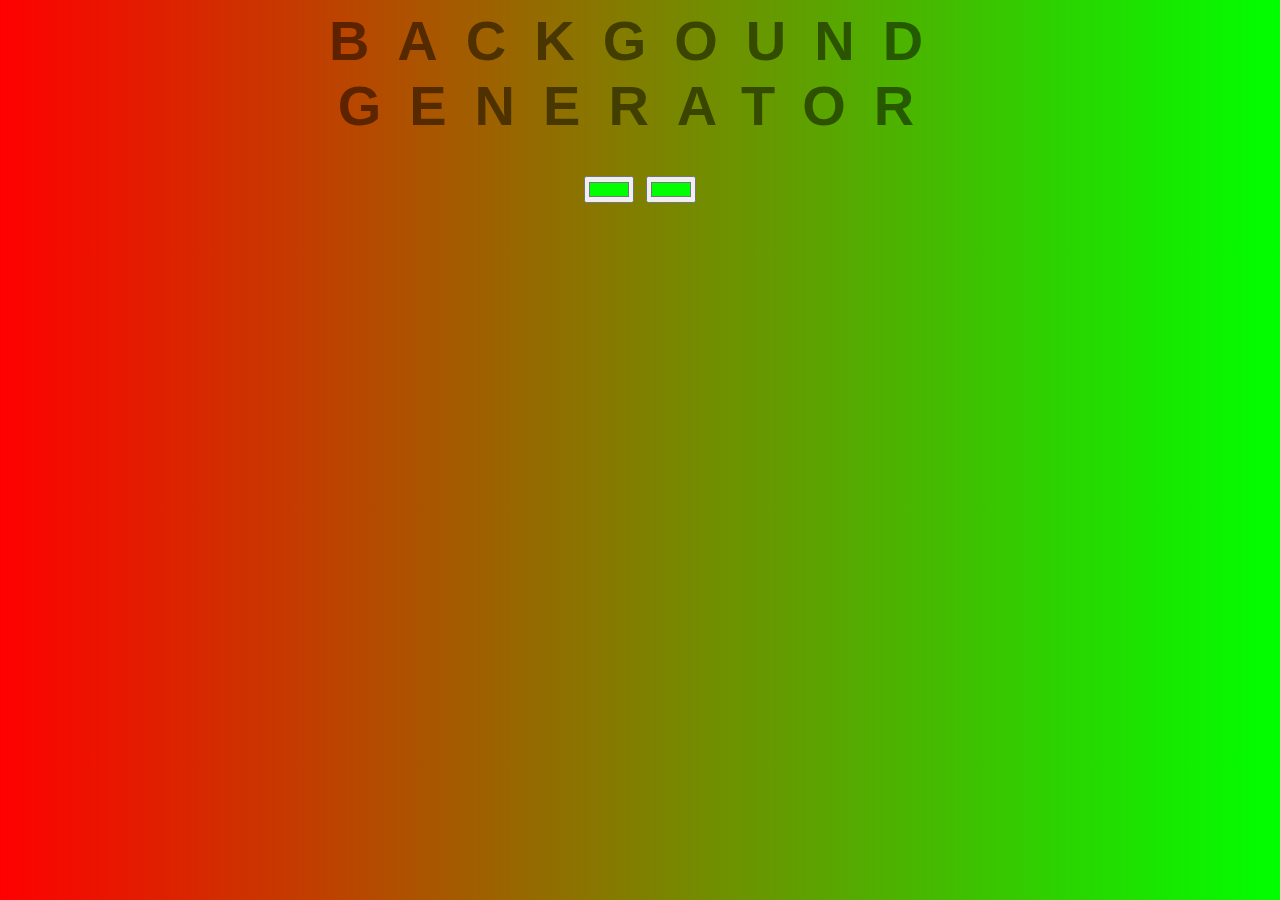
<file: task2/index.html>
<DOCTYPE html>
<html lang="en">
<head>
  <meta charset="utf-8">
  <meta namw="viewport" contemnt="width=device-width, initial scale=1.0">
  <link rel="stylesheet" href="style.css">
  <title>Background Generator</title>
</head>
<body id="gradient">
  <h1>Backgound Generator</h1>
 
  <input class="color1" type="color" value="#00ff00">
  <input class="color2" type="color" value="#00ff00">
  <p><strong></strong></p>
  <script src="script.js"></script>
</body>
</html>
</file>
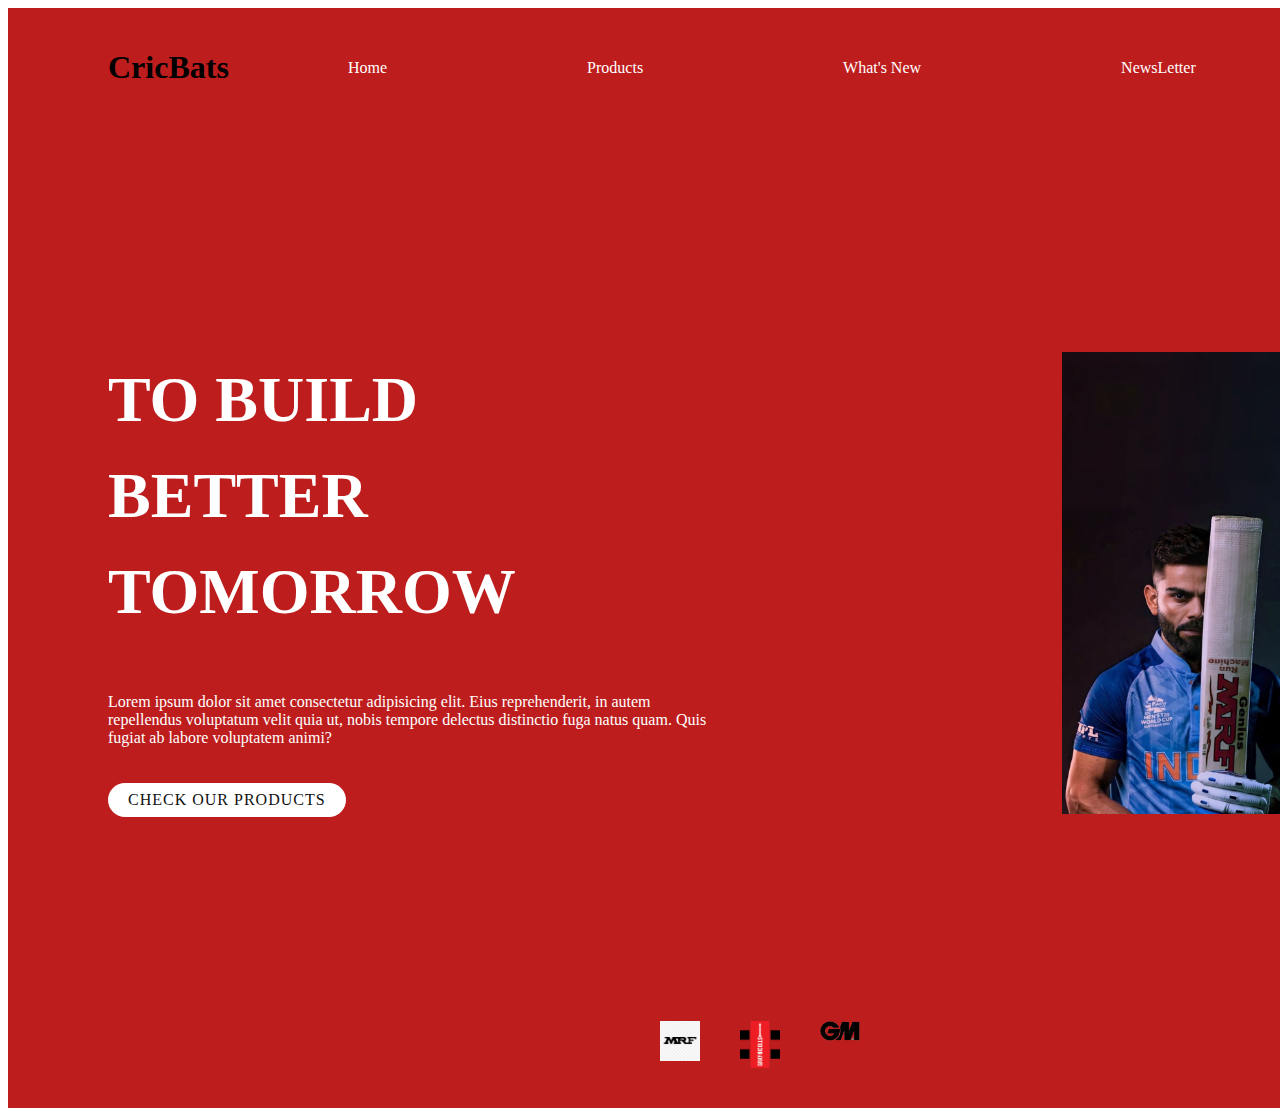
<file: task 1/Bat.html>
<!DOCTYPE html>
<html lang="en"› 
 <head>
    <title>Mrf Bats</title>
    <link rel="stylesheet" href="style.css">
 </head>
   
    <body>
   <section class="sec">
    <header>
    <h1>CricBats</h1>
    <ul>
        <li><a href="#">Home</a></li>
         <li><a href="#">Products</a></li>
          <li><a href="#">What's New</a></li>
           <li><a href="#">NewsLetter</a></li> 
           <li><a href="#">Contact</a></li>
    </ul>
    </header>
    <div class="content">
        <div class="textbox">
            <h2>To Build <br><span>better Tomorrow</span></h2>
            <p>Lorem ipsum dolor sit amet consectetur adipisicing elit. Eius reprehenderit, in autem repellendus voluptatum velit quia ut, nobis tempore delectus distinctio fuga natus quam. Quis fugiat ab labore voluptatem animi?</p>
            <a href="#">Check Our Products</a>
        </div>
        <div class="imgBox">
            <img src="bat1.jpg" class="mrf">
        </div>
    </div>
    <ul class="mrk">
        <li><img src="mrfp.png" onclick="imgSlider('bat1.jpg');changeBgColor('#e60c2c')"></li>
        <li><img src="gray.webp" onclick="imgSlider('kane.jpg');changeBgColor('#0062be')"></li>
        <li><img src="gml.png" onclick="imgSlider('aiden.jpeg');changeBgColor('#1e1e1e')"></li>
    </ul>
    
  
    </section>
    <script type="text/javascript">
        function imgSlider(anything){
            document.querySelector('.mrf').src=anything;
        }
        function changeBgColor(color){
            const sec=document.querySelector('.sec');
            sec.style.background=color;
        }
    </script>
    </body>
    </html>
</file>
<file: task2/style.css>
body{
 font: 'Raleway', sans-serif;
 color: rgba(0,0,0,0.5);
 text-align: center;
 text-transform: uppercase;
 letter-spacing: 0.5em;
 top: 15%;
 background: linear-gradient(to right, #ff0000,#00ff00);
}

h1{
 font: 600 3.5em 'Raleway',sans-serif;
 color: rgba(0,0,0,0.5);
 text-align: center;
 text-transform: uppercase;
 letter-spacing: 0.5em;
 width: 100%;
}

p strong{
 font: 900 1.5em 'Raleway',sans-serif;
 color: rgba(0,0,0,0.5);
 text-align: center;
 text-transform: none;
 letter-spacing: 0.1em;
}
</file>
<file: task 1/style.css>
/* @import url('https://fonts.googleapis.com/
css?family=Poppins: 200, 300, 400, 500, 600, 700, 800, 900&display=swap');
*/
{
margin: 0;
padding: 0;
box-sizing: border-box; 
font-family: 'Poppins', sans-serif;
}
section{
    position: relative;
    width:100%;
    min-height:100vh;
    padding: 100px;
    display:flex;
    justify-content:space-between;
    align-items: center;
    background: #be1d1d;
} 
header
{
    position:absolute;
    top:0;
    left:0;
    width:100%;
    padding: 20px 100px;
    display: flex;
    justify-content: space-between;
    align-items: center;
   
}
header  h1
{
    position: relative;
    max-width: 80px;
   
}
header ul{
    position: absolute;
    display: flex;
}
header ul li{
    list-style: none;
}
header ul li a{
    display: inline-block;
    color: #fff;
    font-weight: 400;
    margin-left: 200px;
    text-decoration: none;
}
.content{
    position: relative;
    width: 100%;
    display: flex;
    justify-content: space-between;
    align-items: center;
}
.content .textbox{
    position: relative;
    max-width: 600px;
}
.content .textbox h2
{
    color: #fff;
    font-size: 4em;
    line-height: 1.5em;
    font-weight: 900;
    text-transform: uppercase;
}
.content .textbox h2 span
{
    font size :2em; 


}
.content .textbox p{
    color: #fff;
}
.content .textbox a{
    display: inline-block;
    margin-top: 20px;
    padding: 8px 20px;
    background: #fff;
    color: #111;
    border-radius: 40px;
    font-weight: 500;
    letter-spacing: 1px;
    text-decoration: none;
    text-transform: uppercase;
}
.content .imgBox{
width: 600px;
display: flex;
padding-right: 50px;
margin-top: 50px;
justify-content: flex-end;}

.content .imgBox img{
max-width: 260px;}
.mrk
{
    position: absolute;
    left: 50%;
    bottom: 20px;
    transform: translateX(-50%);
    display: flex;
    
}
.mrk li{
    list-style: none;
    display: inline-block;
    margin: 0 20px;
    cursor: pointer;
    transition: 0.5%;
}
.mrk li:hover{
    transform: translateY(-15px);
}
.mrk li img{
    max-width: 40px;
    image-rendering: crisp-edges;
}
.soc{
    position: relative;
    top: 50%;
    right: 30px;
    transform: translateY(-50%);
    display: flex;
    justify-content: center;
    align-items: center;
    flex-direction: column;
}
.soc li{
    list-style: none;
}
.soc li a{
    display: inline-block;
    filter: invert(0);
    margin: 3px 0px;
   max-width: 40px;
    transform:scale(0.6);
}
</file>
